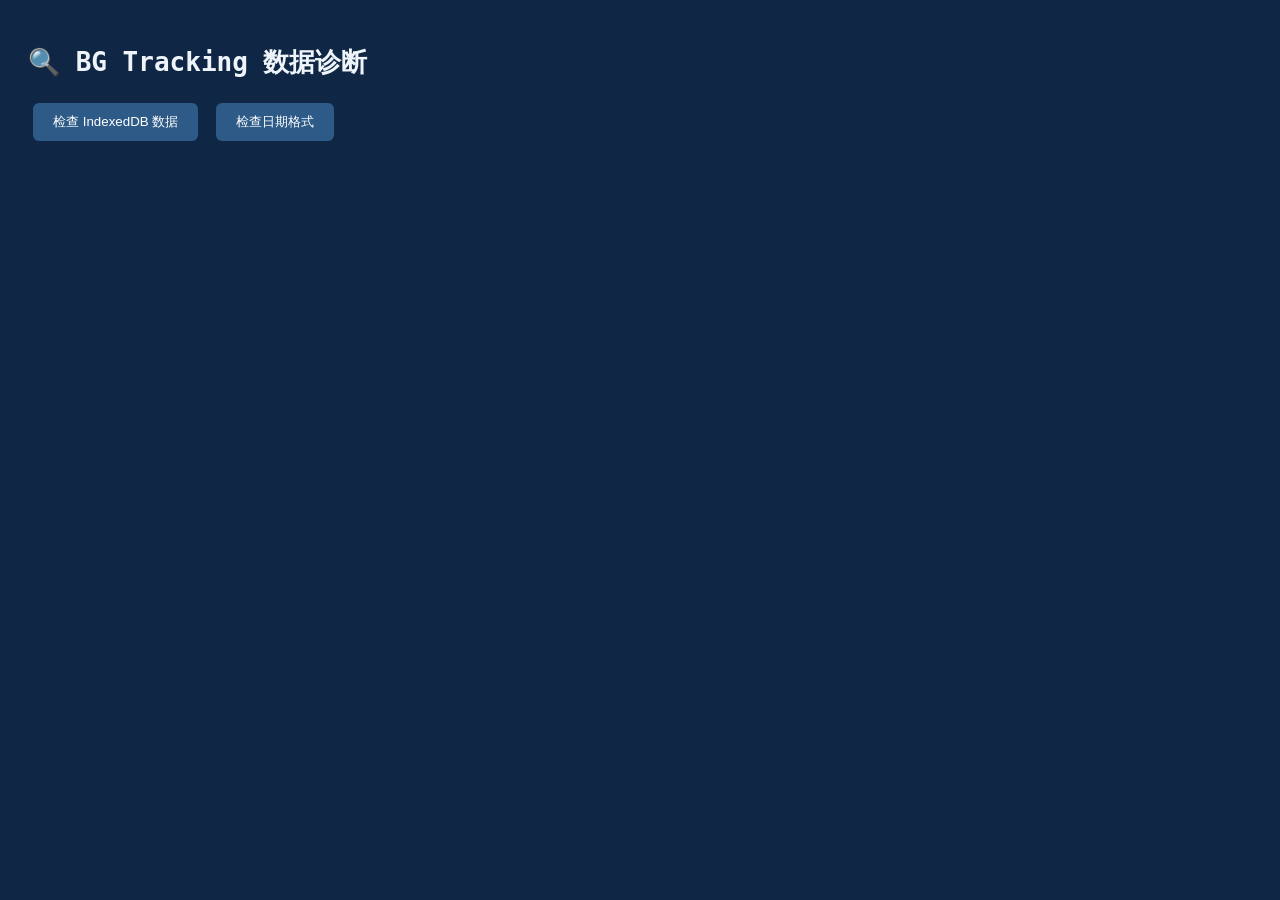
<file: diagnose.html>
<!DOCTYPE html>
<html lang="zh-CN">
<head>
<meta charset="UTF-8">
<meta name="viewport" content="width=device-width, initial-scale=1.0">
<title>BG Tracking - 数据诊断</title>
<style>
body { font-family: monospace; padding: 20px; background: #0F2744; color: #EEF4FA; }
pre { background: #1A3A5F; padding: 15px; border-radius: 8px; overflow-x: auto; white-space: pre-wrap; }
h2 { color: #4A90A4; }
button { padding: 10px 20px; margin: 5px; background: #2D5A87; color: white; border: none; border-radius: 6px; cursor: pointer; }
</style>
</head>
<body>
<h1>🔍 BG Tracking 数据诊断</h1>
<button onclick="diag()">检查 IndexedDB 数据</button>
<button onclick="diagDate()">检查日期格式</button>
<div id="output"></div>
<script>
async function diag() {
  const out = document.getElementById('output');
  out.innerHTML = '<p>正在读取 IndexedDB...</p>';
  try {
    const dbName = 'bg_tracking_db';
    const request = indexedDB.open(dbName);
    request.onsuccess = function(e) {
      const db = e.target.result;
      const stores = Array.from(db.objectStoreNames);
      let html = '<h2>数据库: ' + dbName + ' (版本 ' + db.version + ')</h2>';
      html += '<p>Object Stores: ' + stores.join(', ') + '</p>';
      out.innerHTML = html;
      
      let pending = stores.length;
      stores.forEach(storeName => {
        const tx = db.transaction(storeName, 'readonly');
        const store = tx.objectStore(storeName);
        const getAll = store.getAll();
        getAll.onsuccess = function(ev) {
          const records = ev.target.result;
          let h = '<h2>' + storeName + ' (' + records.length + ' 条)</h2>';
          h += '<pre>' + JSON.stringify(records.slice(0, 5), null, 2) + '</pre>';
          if (records.length > 5) h += '<p>... 仅显示前5条</p>';
          out.innerHTML += h;
          pending--;
        };
        getAll.onerror = function() {
          out.innerHTML += '<p>' + storeName + ': 读取失败</p>';
          pending--;
        };
      });
    };
    request.onerror = function() {
      out.innerHTML = '<p style="color:#CD5C5C;">无法打开数据库，可能已被清空或浏览器不支持</p>';
    };
  } catch(err) {
    out.innerHTML = '<p style="color:#CD5C5C;">错误: ' + err.message + '</p>';
  }
}

function diagDate() {
  const now = new Date();
  const utcDate = now.toISOString().split('T')[0];
  const localDate = now.getFullYear() + '-' + 
    String(now.getMonth()+1).padStart(2,'0') + '-' + 
    String(now.getDate()).padStart(2,'0');
  const html = '<h2>日期格式对比</h2>' +
    '<p>UTC 日期 (toISOString): ' + utcDate + '</p>' +
    '<p>本地日期 (getFullYear): ' + localDate + '</p>' +
    '<p>本地时区: ' + Intl.DateTimeFormat().resolvedOptions().timeZone + '</p>' +
    '<p>UTC 偏移: ' + (-now.getTimezoneOffset()/60) + ' 小时</p>';
  document.getElementById('output').innerHTML = html;
}
</script>
</body>
</html>
</file>
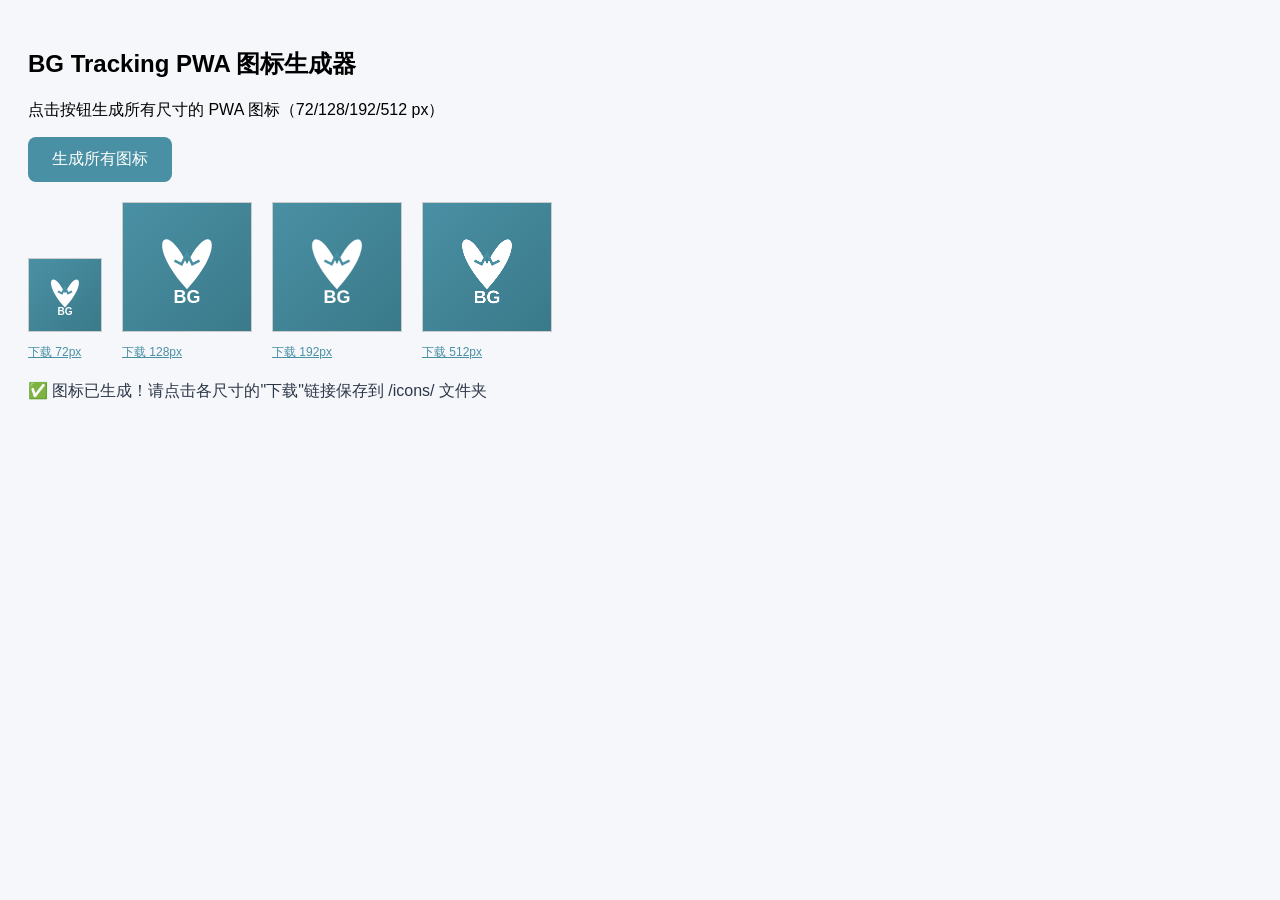
<file: generate-icons.html>
<!DOCTYPE html>
<html lang="zh-CN">
<head>
  <meta charset="UTF-8">
  <title>BG Tracking - 生成 PWA 图标</title>
  <style>
    body { font-family: sans-serif; padding: 20px; background: #f5f7fa; }
    .preview { display: flex; gap: 20px; margin: 20px 0; align-items: flex-end; }
    canvas { border: 1px solid #ccc; background: white; }
    button { padding: 12px 24px; background: #4A90A4; color: white; border: none; border-radius: 8px; cursor: pointer; font-size: 16px; }
    .status { margin-top: 20px; color: #2d3748; }
  </style>
</head>
<body>
  <h2>BG Tracking PWA 图标生成器</h2>
  <p>点击按钮生成所有尺寸的 PWA 图标（72/128/192/512 px）</p>
  <button onclick="generateAll()">生成所有图标</button>
  <div class="preview" id="preview"></div>
  <div class="status" id="status"></div>

  <script>
    const SIZES = [72, 128, 192, 512];
    const COLORS = {
      bg: '#4A90A4',
      bgDark: '#3A7A8A',
      white: '#FFFFFF'
    };

    function drawIcon(ctx, size) {
      // Clear
      ctx.clearRect(0, 0, size, size);
      
      // Background gradient
      const gradient = ctx.createLinearGradient(0, 0, size, size);
      gradient.addColorStop(0, COLORS.bg);
      gradient.addColorStop(1, COLORS.bgDark);
      ctx.fillStyle = gradient;
      ctx.fillRect(0, 0, size, size);
      
      // Draw a glucose drop/heart icon
      const cx = size / 2;
      const cy = size / 2 - size * 0.05;
      const r = size * 0.28;
      
      // Heart shape (simplified)
      ctx.fillStyle = COLORS.white;
      ctx.beginPath();
      ctx.moveTo(cx, cy + r * 0.8);
      ctx.bezierCurveTo(cx - r * 1.2, cy - r * 0.5, cx - r * 0.6, cy - r * 1.2, cx, cy + r * 0.1);
      ctx.bezierCurveTo(cx + r * 0.6, cy - r * 1.2, cx + r * 1.2, cy - r * 0.5, cx, cy + r * 0.8);
      ctx.fill();
      
      // Inner pulse line
      ctx.strokeStyle = COLORS.bg;
      ctx.lineWidth = Math.max(2, size * 0.02);
      ctx.beginPath();
      ctx.moveTo(cx - r * 0.35, cy);
      ctx.lineTo(cx - r * 0.15, cy + r * 0.1);
      ctx.lineTo(cx, cy - r * 0.2);
      ctx.lineTo(cx + r * 0.15, cy + r * 0.1);
      ctx.lineTo(cx + r * 0.35, cy);
      ctx.stroke();
      
      // "BG" text at bottom
      ctx.fillStyle = COLORS.white;
      ctx.font = 'bold ' + (size * 0.14) + 'px sans-serif';
      ctx.textAlign = 'center';
      ctx.textBaseline = 'middle';
      ctx.fillText('BG', cx, cy + r * 1.05);
    }

    function generateAll() {
      const preview = document.getElementById('preview');
      preview.innerHTML = '';
      let done = 0;
      
      SIZES.forEach(size => {
        const canvas = document.createElement('canvas');
        canvas.width = size;
        canvas.height = size;
        canvas.style.width = Math.min(size, 128) + 'px';
        canvas.style.height = Math.min(size, 128) + 'px';
        canvas.title = size + 'x' + size;
        
        const ctx = canvas.getContext('2d');
        drawIcon(ctx, size);
        
        // Download link
        const link = document.createElement('a');
        link.download = 'icon-' + size + '.png';
        link.href = canvas.toDataURL('image/png');
        link.textContent = '下载 ' + size + 'px';
        link.style.display = 'block';
        link.style.marginTop = '8px';
        link.style.fontSize = '12px';
        link.style.color = '#4A90A4';
        
        const container = document.createElement('div');
        container.appendChild(canvas);
        container.appendChild(link);
        preview.appendChild(container);
        
        done++;
      });
      
      document.getElementById('status').textContent = 
        '✅ 图标已生成！请点击各尺寸的"下载"链接保存到 /icons/ 文件夹';
    }

    // Auto-generate on load
    window.onload = generateAll;
  </script>
</body>
</html>
</file>
